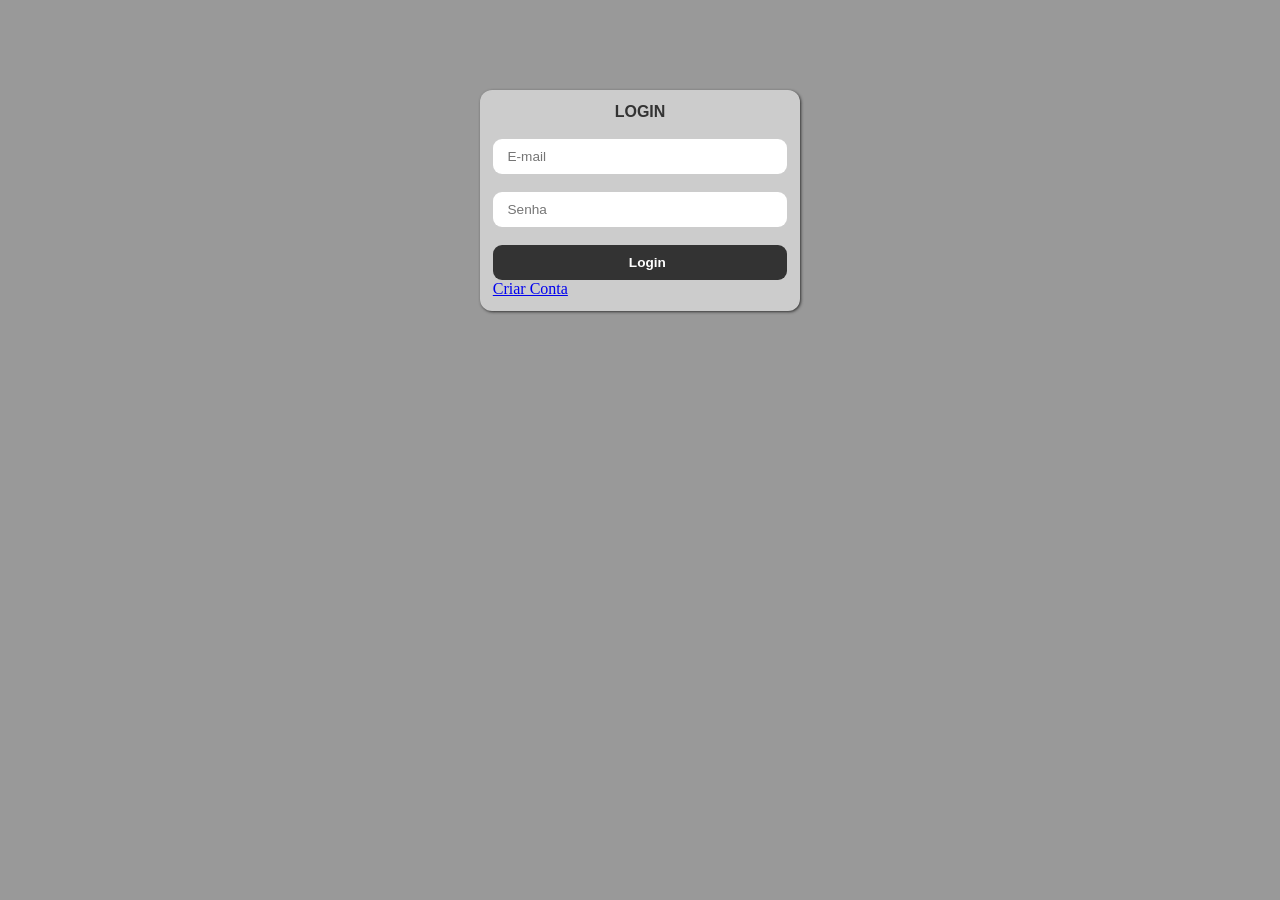
<file: index.html>
<!doctype html>
<html lang="pt-br">
  <head>
    <meta charset="UTF-8" />
    <meta name="viewport" content="width=device-width, initial-scale=1.0" />
    <title>Skins</title>
    <link rel="stylesheet" href="./assets/css/index.css" />
    <script src="./assets/js/index.js" defer></script>
  </head>
  <body>
    <main>
      <section id="cadastro">
        <form action="home.html">
          <h2>Cadastro</h2>

          <input
            type="text"
            maxlength="10"
            placeholder="usuario"
            required
            class="campo"
            name="fusuario"
          />

          <input
            type="email"
            maxlength="70"
            placeholder="E-mail"
            required
            class="campo"
            name="femail"
          />

          <input
            type="password"
            maxlength="12"
            minlength="8"
            placeholder="Senha"
            required
            class="campo"
            name="fsenha"
          />

          <input
            type="password"
            maxlength="12"
            minlength="8"
            placeholder="Senha"
            required
            class="campo"
            name="fsenha2"
          />

          <button class="campo botao">Cadastrar</button>
          <a href="#" class="alternar">Já tem conta? Entre!</a>
        </form>
      </section>

      <section id="login">
        <form action="#">
          <h2>Login</h2>

          <input
            type="email"
            maxlength="70"
            placeholder="E-mail"
            required
            class="campo"
            name="femail"
          />

          <input
            type="password"
            maxlength="12"
            minlength="8"
            placeholder="Senha"
            required
            class="campo"
            name="fsenha"
          />

          <button class="campo botao">Login</button>
          <a href="#" class="alternar">Criar Conta</a>
        </form>
      </section>
    </main>
  </body>
</html>
</file>
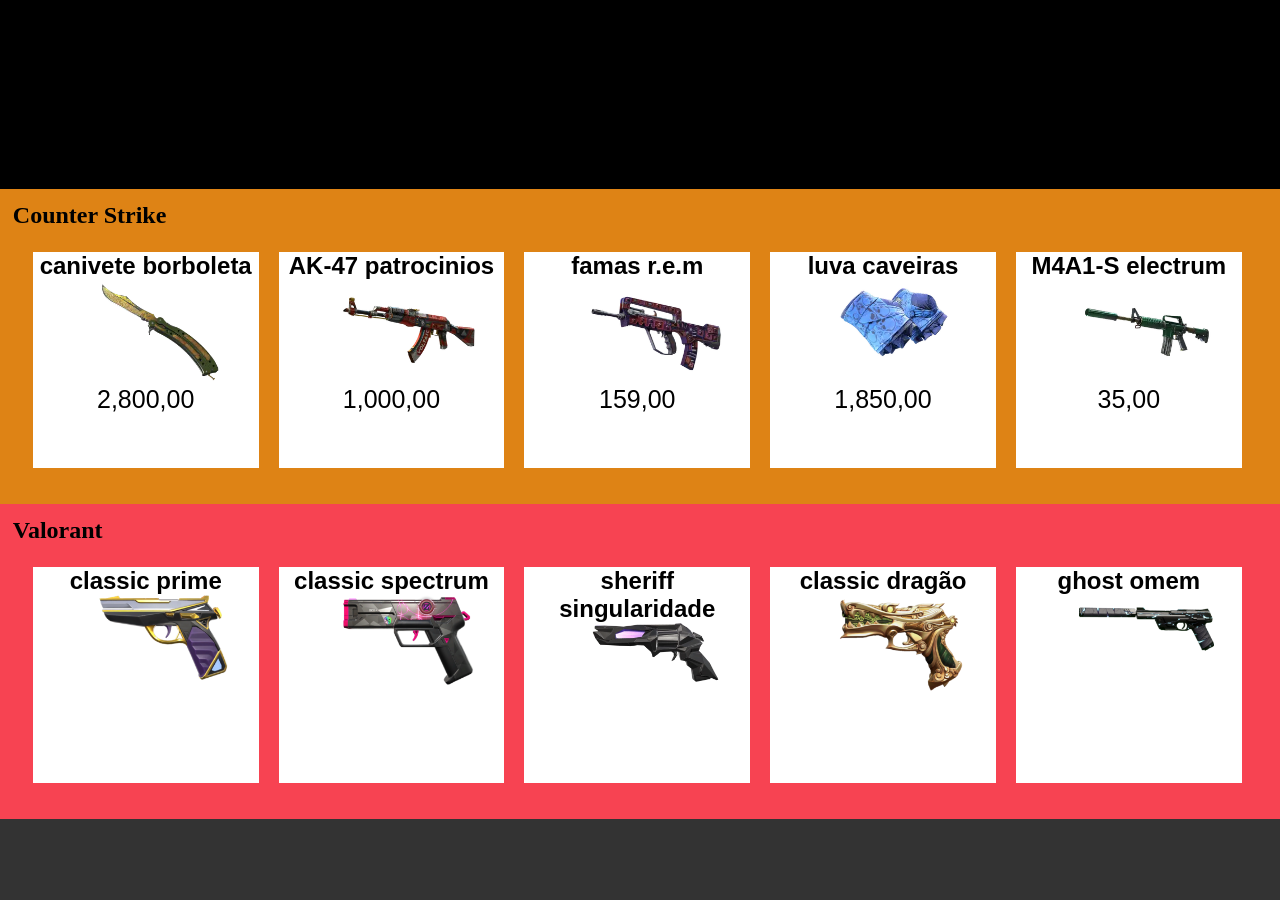
<file: home.html>
<!doctype html>
<html lang="pt-br">
  <head>
    <meta charset="UTF-8" />
    <meta name="viewport" content="width=device-width, initial-scale=1.0" />
    <title>Marketplace Skins</title>
    <link rel="stylesheet" href="./assets/css/home.css" />
    <script src="./assets/js/index.js" defer></script>
  </head>
  <body>
    <main>

      <header></header>

      <section class="game" id="cs2">
        <h2 class="texto">Counter Strike</h2>
        <div class="skin"><h1>canivete borboleta</h1><img src="img/330x192.webp" alt="bla"><p>2,800,00</p></div>
        <div class="skin"><h1>AK-47 patrocinios</h1><img src="img/ak.webp" alt="ak"><p>1,000,00</p></div>
        <div class="skin"><h1>famas r.e.m</h1><img src="img/famas.webp" alt="famas"><p>159,00</p></div>
        <div class="skin"><h1>luva caveiras</h1><img src="img/luva.webp" alt="luva"><p>1,850,00</p></div>
        <div class="skin"><h1>M4A1-S electrum</h1><img src="img/m4a1.webp" alt="m4a1"><p>35,00</p></div>
      </section>

      <section class="game" id="valorant">
        <h2 class="texto">Valorant</h2>
        <div class="skin"><h1>classic prime</h1><img src="img/241px-Classic_prime_VALORANT.png" alt=""></div>
        <div class="skin"><h1>classic spectrum</h1><img src="img/classic-spectrum.png" alt=""></div>
        <div class="skin"><h1>sheriff singularidade</h1><img src="img/sheriff.webp" alt=""></div>
        <div class="skin"><h1>classic dragão</h1><img src="img/classic.png" alt=""></div>
        <div class="skin"><h1>ghost omem</h1><img src="img/241px-Ghost_omen's_ghost_VALORANT.png" alt=""></div>
      </section>

      <footer></footer>

    </main>
  </body>
</html>
</file>
<file: assets/css/index.css>
*{
    margin: 0;
    padding: 0;
    box-sizing: border-box;
}
main{
    width: 100%;
    height: 100vh;
    background: #999;
}
section{
    width: 25%;
    height: auto;
    background: #ccc;
    margin-left: 37.5%;
    margin-top: 10vh;
    float: left; /* descolar do main */
    border-radius: 12px;
    box-shadow: 1px 1px 3px #333;
    padding: 1%;
}
section h2{
    font-family: Arial, "Helvetica Neue", Helvetica, sans-serif;
    font-size: 1rem;
    text-transform: uppercase;
    text-align: center;
    font-weight: bold;
    color: #333;
}
section input{
    width: 100%;
    height: 35px;
    margin-top: 2vh;
    border: 0;
    border-radius: 9px;
    text-indent: 5%;
    outline: none;
    font-family: Arial, "Helvetica Neue", Helvetica, sans-serif;
    font-size: 0.85rem;
    color: #333;
}
section button{
    width: 100%;
    height: 35px;
    margin-top: 2vh;
    border: 0;
    border-radius: 9px;
    text-indent: 5%;
    outline: none;
    font-family: Arial, "Helvetica Neue", Helvetica, sans-serif;
    font-size: 0.85rem;
    color: #fff;
    background: #333;
    font-weight: bold;
    }
</file>
<file: assets/css/home.css>
*{
    margin: 0;
    padding: 0;
    box-sizing: border-box;
}

main{
    width: 100%;
    height: 100vh;
    background: #333;
}

header{
    width: 100%;
    height: 21vh;
    background: #000;
}

.game{
    width: 100%;
    height: 35vh;
    background: #ccc;
    float: left;
    padding: 1%;
}

#cs2{
    background: #DE8315;
}

#valorant{
    background: #F74352;
}

.game h2{
    width: 100%;
    color: #000;
}

footer{
    width: 100%;
    height: 25vh;
    background: #000;
}

.skin{
    background: #fff;
    float: left;
    height: 24vh;
    width: 18%;
    margin-left: 20px;
    margin-top: 23px;   
}
img{
    width: 60%;
    height: auto;
    margin-left: 7vh;
}
h1{
    text-align: center;
    font-family: Arial, "Helvetica Neue", Helvetica, sans-serif;
}
p{
    text-align: center;
    font-family: Arial, "Helvetica Neue", Helvetica, sans-serif;
    font-size: 25px;
}
</file>
